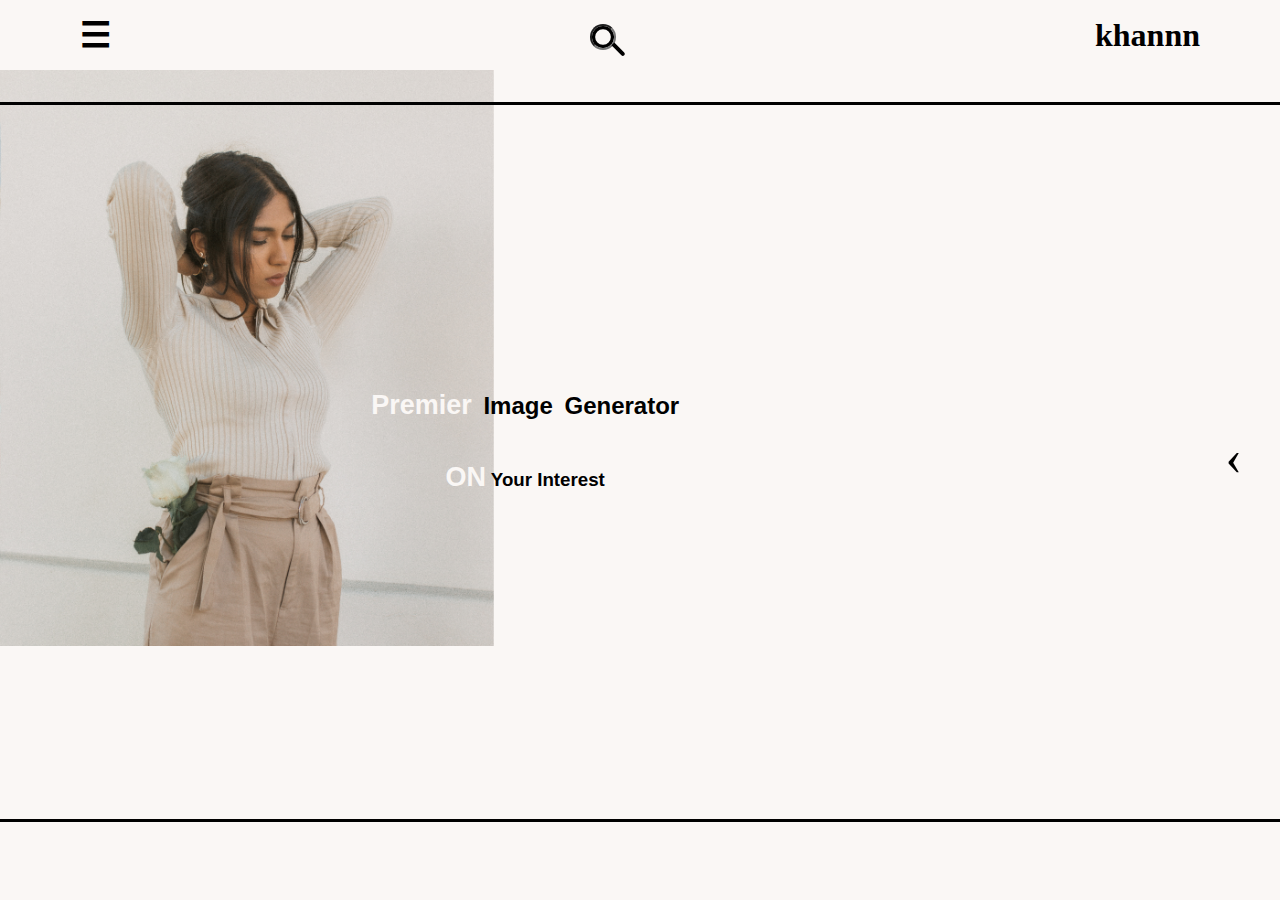
<file: final-project/index.html>
<!DOCTYPE html>
<html lang="en">
  <head>
    <meta charset="UTF-8" />
    <meta name="viewport" content="width=device-width, initial-scale=1.0" />
    <link rel="stylesheet" href="style.css" />
    <title>Search Image</title>
  </head>
  <body>
    <div class="navbar">
      <div id="myNav" class="overlay">
        <a href="javascript:void(0)" class="closebtn" onclick="closeNav()"
          >&times;</a
        >
        <div class="overlay-content">
          <a href="#" value="Nature">Nature</a>
          <a href="#" value="Animals">Animals</a>
          <a href="#" value="Cars">Cars</a>
          <a href="#" value="Landscape">Landscape</a>
          <a href="#" value="Art">Art</a>
        </div>
      </div>
      <span
        style="font-size: 35px; cursor: pointer; font-weight: 600"
        onclick="openNav()"
        >&#9776;
      </span>
      <form>
        <label for="search">Search</label>
        <input
          required=""
          pattern=".*\S.*"
          type="search"
          class="input"
          id="search"
        />
        <span class="caret"></span>
      </form>
      <h1>khannn</h1>
    </div>
    <div class="container">
      <img
        src="Beige Aesthetic Personal Brand Website Blog Banner.png"
        alt=""
        draggable="false"
      />
      <div class="text">
        <h2><span>Premier</span> Image Generator</h2>
        <br />
        <h3><span>ON</span> Your Interest</h3>
        <div class="arrow">›</div>
      </div>
    </div>
    <div class="container-img">
      <p>&times;</p>
      <div
        id="image-track"
        data-mouse-down-at="0"
        data-prev-percentage="0"
      ></div>
      <button class="show-morebtn">Show Moree</button>
    </div>
    <script src="work.js"></script>
  </body>
</html>
</file>
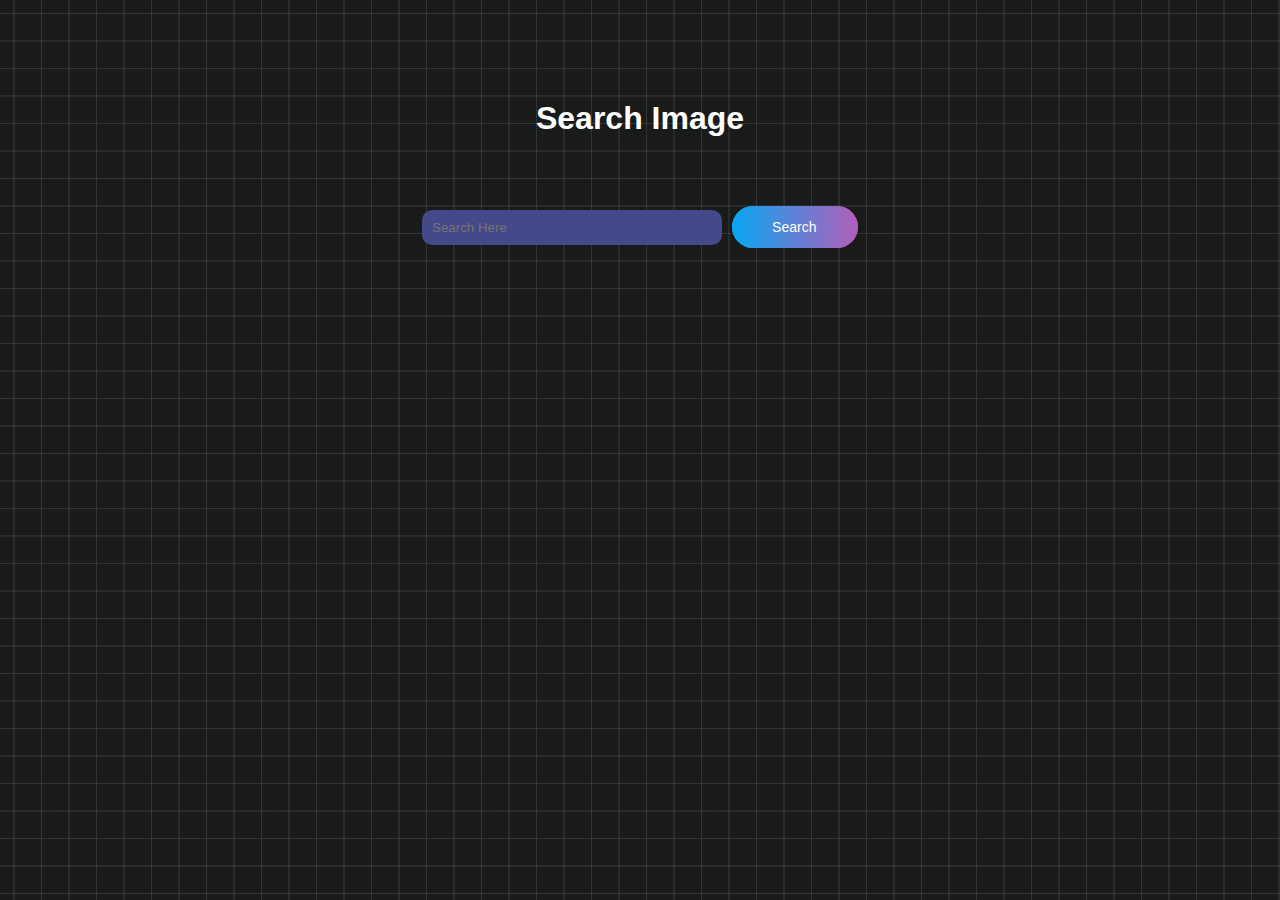
<file: layout-1/index.html>
﻿<!DOCTYPE html>
<html lang="en">
  <head>
    <meta charset="UTF-8" />
    <meta name="viewport" content="width=device-width, initial-scale=1.0" />
    <link rel="stylesheet" href="style.css" />
    <title>Image Generator</title>
  </head>
  <body>
    <div class="show">
      <div class="loader"></div>
    </div>
    <h1>Search Image</h1>
    <form id="search-form">
      <input
        placeholder="Search Here"
        class="input"
        name="text"
        type="text"
        style="color: white"
      />
      <button id="search-btn">Search</button>
    </form>
    <div id="search-result"></div>
    <div class="show-button">
      <button class="uiverse">
        <div class="wrapper">
          <span>More</span>
          <div class="circle circle-12"></div>
          <div class="circle circle-11"></div>
          <div class="circle circle-10"></div>
          <div class="circle circle-9"></div>
          <div class="circle circle-8"></div>
          <div class="circle circle-7"></div>
          <div class="circle circle-6"></div>
          <div class="circle circle-5"></div>
          <div class="circle circle-4"></div>
          <div class="circle circle-3"></div>
          <div class="circle circle-2"></div>
          <div class="circle circle-1"></div>
        </div>
      </button>
    </div>
    <script src="work.js"></script>
  </body>
</html>
</file>
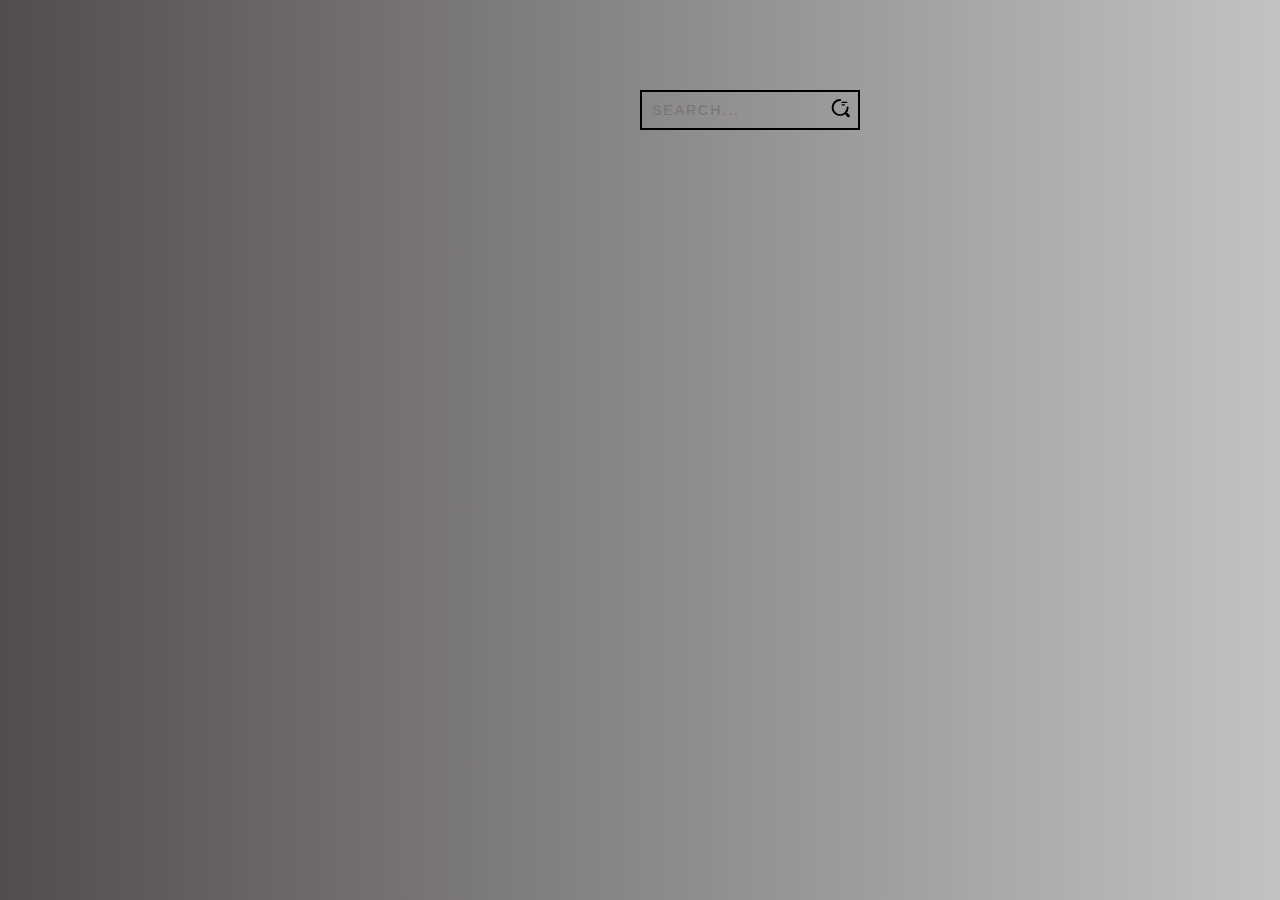
<file: layout-2/index.html>
<!DOCTYPE html>
<html lang="en">
  <head>
    <meta charset="UTF-8" />
    <meta name="viewport" content="width=device-width, initial-scale=1.0" />
    <link rel="stylesheet" href="style.css" />
    <title>Slider</title>
  </head>
  <body>
    <div class="show">
      <div class="loader"></div>
    </div>
    <div class="input-container">
      <input type="text" name="text" class="input" placeholder="search..." />
      <span class="icon">
        <svg
          width="19px"
          height="19px"
          viewBox="0 0 24 24"
          fill="none"
          xmlns="http://www.w3.org/2000/svg"
        >
          <g id="SVGRepo_bgCarrier" stroke-width="0"></g>
          <g
            id="SVGRepo_tracerCarrier"
            stroke-linecap="round"
            stroke-linejoin="round"
          ></g>
          <g id="SVGRepo_iconCarrier">
            <path
              opacity="1"
              d="M14 5H20"
              stroke="#000"
              stroke-width="1.5"
              stroke-linecap="round"
              stroke-linejoin="round"
            ></path>
            <path
              opacity="1"
              d="M14 8H17"
              stroke="#000"
              stroke-width="1.5"
              stroke-linecap="round"
              stroke-linejoin="round"
            ></path>
            <path
              d="M21 11.5C21 16.75 16.75 21 11.5 21C6.25 21 2 16.75 2 11.5C2 6.25 6.25 2 11.5 2"
              stroke="#000"
              stroke-width="2.5"
              stroke-linecap="round"
              stroke-linejoin="round"
            ></path>
            <path
              opacity="1"
              d="M22 22L20 20"
              stroke="#000"
              stroke-width="3.5"
              stroke-linecap="round"
              stroke-linejoin="round"
            ></path>
          </g>
        </svg>
      </span>
    </div>
    <div id="image-track" data-mouse-down-at="0" data-prev-percentage="0"></div>
    <button class="button">Show More</button>
    <script src="work.js"></script>
  </body>
</html>
</file>
<file: final-project/style.css>
* {
  margin: 0;
  padding: 0;
  box-sizing: border-box;
}

body {
  background: #faf7f5;
  overflow: hidden;
}

.navbar {
  background-color: #faf7f5;
  width: 100%;
  height: 70px;
  display: flex;
  align-items: center;
  justify-content: space-evenly;
  padding: 0 80px;
}

img {
  height: 100%;
  width: 80%;
}

.text {
  position: absolute;
  top: 11.3%;
  height: 80%;
  width: 100%;
  border-top: 3px solid black;
  border-bottom: 3px solid black;
}

.text h2 {
  font-family: Verdana, Geneva, Tahoma, sans-serif;
  position: absolute;
  top: 40%;
  left: 29%;
  word-spacing: 5px;
}

h2 span,
h3 span {
  color: #faf7f5;
  font-weight: 900;
  font-size: 27px;
}

.text h3 {
  position: absolute;
  top: 50%;
  left: 34.8%;
  font-family: sans-serif;
}

.overlay {
  height: 100%;
  width: 0;
  position: fixed;
  z-index: 1;
  top: 0;
  left: 0;
  background: linear-gradient(120deg, #afaeae, #43424228);
  backdrop-filter: blur(10px);
  overflow-x: hidden;
  transition: 0.5s;
}

.overlay-content {
  position: relative;
  top: 18%;
  width: 100%;
  text-align: center;
  margin-top: 30px;
}

.overlay a {
  padding: 8px;
  text-decoration: none;
  font-size: 36px;
  color: #1f1c1c;
  display: block;
  transition: 0.3s;
}

.overlay a:hover,
.overlay a:focus {
  color: #f1f1f1;
}

.overlay .closebtn {
  position: absolute;
  top: 0;
  right: 10px;
  font-size: 60px;
}

@media screen and (max-height: 450px) {
  .overlay a {
    font-size: 20px;
  }
  .overlay .closebtn {
    font-size: 40px;
    top: 15px;
    right: 35px;
  }
}

.input {
  color: black;
  font: 0.8em/1.5 Hind, sans-serif;
}

form,
.input,
.caret {
  margin: auto;
}

form {
  top: 5px;
  position: relative;
  width: 100%;
  max-width: 17em;
}

.input,
.caret {
  display: block;
  transition: all calc(1s * 0.5) linear;
}

.input {
  background: transparent;
  border-radius: 50%;
  box-shadow: 0 0 0 0.25em inset;
  caret-color: #000;
  width: 2em;
  height: 2em;
  -webkit-appearance: none;
  -moz-appearance: none;
  appearance: none;
}

.input:focus,
.input:valid {
  background: #faf7f5;
  border-radius: 0.25em;
  box-shadow: none;
  padding: 0.75em 1em;
  transition-duration: calc(1s * 0.25);
  transition-delay: calc(1s * 0.25);
  width: 100%;
  height: 3em;
}

.input:focus {
  animation: showCaret 1s steps(1);
  outline: transparent;
}

.input:focus + .caret,
.input:valid + .caret {
  animation: handleToCaret 1s linear;
  background: transparent;
  width: 1px;
  height: 1.5em;
  transform: translate(0, -1em) rotate(-180deg) translate(7.5em, -0.25em);
}

.input::-webkit-search-decoration {
  -webkit-appearance: none;
}

label {
  color: #e3e4e8;
  overflow: hidden;
  position: absolute;
  width: 0;
  height: 0;
}

.caret {
  background: black;
  border-radius: 0 0 0.125em 0.125em;
  margin-bottom: -0.6em;
  width: 0.25em;
  height: 1em;
  transform: translate(0, -1em) rotate(-45deg) translate(0, 0.875em);
  transform-origin: 50% 0;
}

/* Animations */
@keyframes showCaret {
  from {
    caret-color: transparent;
  }

  to {
    caret-color: #000;
  }
}

@keyframes handleToCaret {
  from {
    background: currentColor;
    width: 0.25em;
    height: 1em;
    transform: translate(0, -1em) rotate(-45deg) translate(0, 0.875em);
  }

  25% {
    background: currentColor;
    width: 0.25em;
    height: 1em;
    transform: translate(0, -1em) rotate(-180deg) translate(0, 0.875em);
  }

  50%,
  62.5% {
    background: #000;
    width: 1px;
    height: 1.5em;
    transform: translate(0, -1em) rotate(-180deg) translate(7.5em, 2.5em);
  }

  75%,
  99% {
    background: #000;
    width: 1px;
    height: 1.5em;
    transform: translate(0, -1em) rotate(-180deg) translate(7.5em, -0.25em);
  }

  87.5% {
    background: #000;
    width: 1px;
    height: 1.5em;
    transform: translate(0, -1em) rotate(-180deg) translate(7.5em, 0.125em);
  }

  to {
    background: transparent;
    width: 1px;
    height: 1.5em;
    transform: translate(0, -1em) rotate(-180deg) translate(7.5em, -0.25em);
  }
}

.container-img {
  background: linear-gradient(120deg, #afaeae, #43424228);
  backdrop-filter: blur(10px);
  position: fixed;
  height: 89vh;
  width: 0%;
  top: 11.7%;
  right: 0;
  overflow-x: hidden;
  transition: 1s;
}

.container-img p {
  cursor: pointer;
  position: absolute;
  left: 6%;
  font-size: 60px;
  font-weight: 900;
}

#image-track img {
  width: 40vmin;
  height: 56vmin;
  object-fit: cover;
  object-position: 100% 50%;
}

#image-track {
  display: flex;
  gap: 4vmin;
  position: absolute;
  left: 50%;
  top: 50%;
  transform: translate(0%, -50%);
}

.show-morebtn {
  position: absolute;
  bottom: 7%;
  left: 50%;
  outline: none;
  color: black;
  padding: 0.8em;
  padding-left: 2em;
  padding-right: 2em;
  border: 2px dashed black;
  border-radius: 15px;
  background-color: #faf7f5;
  box-shadow: 0 0 0 4px #faf7f5, 2px 2px 4px 2px rgba(0, 0, 0, 0.5);
  transition: 0.1s ease-in-out, 0.4s color;
  cursor: pointer;
}

.show-morebtn:active {
  transform: translateX(0.1em) translateY(0.1em);
  box-shadow: 0 0 0 4px #faf7f5, 1.5px 1.5px 2.5px 1.5px rgba(0, 0, 0, 0.5);
}

.arrow {
  position: absolute;
  right: 3%;
  bottom: 45%;
  width: 30px;
  height: 100%;
  font-size: 50px;
  cursor: pointer;
  rotate: 180deg;
}

.arrow:active {
  transform: translateX(10px);
  transition-duration: 0.2s;
}
</file>
<file: layout-1/style.css>
* {
  margin: 0;
  padding: 0;
  box-sizing: border-box;
  font-family: "Poppins", sans-serif;
}

.container {
  position: relative;
  z-index: -1;
}

body {
  background: #404e5c;
  color: #fff;
  width: 100%;
  height: 100%;
  --color: rgba(114, 114, 114, 0.3);
  background-color: #191a1a;
  background-image: linear-gradient(
      0deg,
      transparent 24%,
      var(--color) 25%,
      var(--color) 26%,
      transparent 27%,
      transparent 74%,
      var(--color) 75%,
      var(--color) 76%,
      transparent 77%,
      transparent
    ),
    linear-gradient(
      90deg,
      transparent 24%,
      var(--color) 25%,
      var(--color) 26%,
      transparent 27%,
      transparent 74%,
      var(--color) 75%,
      var(--color) 76%,
      transparent 77%,
      transparent
    );
  background-size: 55px 55px;
}

h1 {
  text-align: center;
  margin: 100px auto 50px;
  font-weight: 600;
}

form {
  display: flex;
  flex-direction: row;
  width: 90%;
  max-width: 600px;
  margin: auto;
  height: 80px;
  /* background-color: #434989; */
  display: flex;
  align-items: center;
  justify-content: center;
  gap: 10px;
}

.input {
  width: 300px;
  background-color: #434989;
  border: none;
  padding: 10px;
  border-radius: 10px;
  outline: none;
  color: black;
}

.input:focus {
  animation: rotateShadow 2s infinite linear;
  transition: 1s ease;
}

@keyframes rotateShadow {
  0% {
    box-shadow: -2px -2px 8px 1px #03a9f4, 2px 2px 8px 1px #f441a5;
  }
  25% {
    box-shadow: -2px 2px 8px 1px #03a9f4, 2px -2px 8px 1px #f441a5;
  }
  50% {
    box-shadow: 2px 2px 8px 1px #03a9f4, -2px -2px 8px 1px #f441a5;
  }
  75% {
    box-shadow: 2px -2px 8px 1px #03a9f4, -2px 2px 8px 1px #f441a5;
  }
  100% {
    box-shadow: -2px -2px 8px 1px #03a9f4, 2px 2px 8px 1px #f441a5;
  }
}

#search-btn {
  font-family: inherit;
  font-size: 20px;
  background: royalblue;
  color: white;
  padding: 0.7em 1em;
  padding-left: 0.9em;
  display: flex;
  align-items: center;
  justify-content: center;
  border: none;
  border-radius: 16px;
  overflow: hidden;
  transition: all 0.2s;
  cursor: pointer;
  position: absolute;
  z-index: -1;
}

#search-btn {
  text-decoration: none;
  position: relative;
  border: none;
  font-size: 14px;
  font-family: inherit;
  cursor: pointer;
  color: #fff;
  width: 9em;
  height: 3em;
  line-height: 2em;
  text-align: center;
  background: linear-gradient(90deg, #03a9f4, #f441a5, #ffeb3b, #03a9f4);
  background-size: 300%;
  border-radius: 30px;
  z-index: 1;
}

#search-btn:hover {
  animation: ani 8s linear infinite;
  border: none;
}

@keyframes ani {
  0% {
    background-position: 0%;
  }

  100% {
    background-position: 400%;
  }
}

#search-btn:before {
  content: "";
  position: absolute;
  top: -5px;
  left: -5px;
  right: -5px;
  bottom: -5px;
  z-index: -1;
  background: linear-gradient(90deg, #03a9f4, #f441a5, #ffeb3b, #03a9f4);
  background-size: 400%;
  border-radius: 35px;
  transition: 1s;
}

#search-btn:hover::before {
  filter: blur(20px);
}

#search-btn:active {
  background: linear-gradient(32deg, #03a9f4, #f441a5, #ffeb3b, #03a9f4);
}

#search-result {
  width: 80%;
  margin: 100px auto 50px;
  display: grid;
  grid-template-columns: 1fr 1fr 1fr;
  grid-gap: 40px;
}

#search-result img {
  width: 100%;
  height: 230px;
  object-fit: cover;
  border-radius: 10px;
  border: 10px double #d3d5db;
  background-color: #d3d5db;
  box-shadow: 2px 10px 20px rgba(255, 255, 255, 0.288);
  transition: 0.3s ease;
}

#search-result img:hover {
  box-shadow: none;
  border-radius: 0px;
  border: 4px solid #d3d5db;
}

.uiverse {
  --duration: 7s;
  --easing: linear;
  --c-color-1: rgba(206, 189, 163, 0.7);
  --c-color-2: #1a23ff;
  --c-color-3: #e21bda;
  --c-color-4: rgba(255, 232, 26, 0.7);
  --c-shadow: rgba(255, 223, 87, 0.5);
  --c-shadow-inset-top: rgba(255, 223, 52, 0.9);
  --c-shadow-inset-bottom: rgba(255, 250, 215, 0.8);
  --c-radial-inner: #ffd215;
  --c-radial-outer: #fff172;
  --c-color: #fff;
  -webkit-tap-highlight-color: transparent;
  -webkit-appearance: none;
  outline: none;
  position: absolute;
  top: 50%;
  left: 50%;
  transform: translate(-50%, -50%);
  cursor: pointer;
  border: none;
  display: table;
  border-radius: 24px;
  padding: 0;
  margin: 0;
  text-align: center;
  font-weight: 600;
  font-size: 16px;
  letter-spacing: 0.02em;
  line-height: 1.5;
  color: var(--c-color);
  background: radial-gradient(
    circle,
    var(--c-radial-inner),
    var(--c-radial-outer) 80%
  );
  box-shadow: 0 0 14px var(--c-shadow);
}

.uiverse:before {
  content: "";
  pointer-events: none;
  position: absolute;
  z-index: 3;
  left: 0;
  top: 0;
  right: 0;
  bottom: 0;
  border-radius: 24px;
  box-shadow: inset 0 3px 12px var(--c-shadow-inset-top),
    inset 0 -3px 4px var(--c-shadow-inset-bottom);
}

.uiverse .wrapper {
  -webkit-mask-image: -webkit-radial-gradient(white, black);
  overflow: hidden;
  border-radius: 24px;
  min-width: 132px;
  padding: 12px 0;
}

.uiverse .wrapper span {
  display: inline-block;
  position: relative;
  z-index: 1;
}

.uiverse .wrapper .circle {
  position: absolute;
  left: 0;
  top: 0;
  width: 40px;
  height: 40px;
  border-radius: 50%;
  filter: blur(var(--blur, 8px));
  background: var(--background, transparent);
  transform: translate(var(--x, 0), var(--y, 0)) translateZ(0);
  animation: var(--animation, none) var(--duration) var(--easing) infinite;
}

.uiverse .wrapper .circle.circle-1,
.uiverse .wrapper .circle.circle-9,
.uiverse .wrapper .circle.circle-10 {
  --background: var(--c-color-4);
}

.uiverse .wrapper .circle.circle-3,
.uiverse .wrapper .circle.circle-4 {
  --background: var(--c-color-2);
  --blur: 14px;
}

.uiverse .wrapper .circle.circle-5,
.uiverse .wrapper .circle.circle-6 {
  --background: var(--c-color-3);
  --blur: 16px;
}

.uiverse .wrapper .circle.circle-2,
.uiverse .wrapper .circle.circle-7,
.uiverse .wrapper .circle.circle-8,
.uiverse .wrapper .circle.circle-11,
.uiverse .wrapper .circle.circle-12 {
  --background: var(--c-color-1);
  --blur: 12px;
}

.uiverse .wrapper .circle.circle-1 {
  --x: 0;
  --y: -40px;
  --animation: circle-1;
}

.uiverse .wrapper .circle.circle-2 {
  --x: 92px;
  --y: 8px;
  --animation: circle-2;
}

.uiverse .wrapper .circle.circle-3 {
  --x: -12px;
  --y: -12px;
  --animation: circle-3;
}

.uiverse .wrapper .circle.circle-4 {
  --x: 80px;
  --y: -12px;
  --animation: circle-4;
}

.uiverse .wrapper .circle.circle-5 {
  --x: 12px;
  --y: -4px;
  --animation: circle-5;
}

.uiverse .wrapper .circle.circle-6 {
  --x: 56px;
  --y: 16px;
  --animation: circle-6;
}

.uiverse .wrapper .circle.circle-7 {
  --x: 8px;
  --y: 28px;
  --animation: circle-7;
}

.uiverse .wrapper .circle.circle-8 {
  --x: 28px;
  --y: -4px;
  --animation: circle-8;
}

.uiverse .wrapper .circle.circle-9 {
  --x: 20px;
  --y: -12px;
  --animation: circle-9;
}

.uiverse .wrapper .circle.circle-10 {
  --x: 64px;
  --y: 16px;
  --animation: circle-10;
}

.uiverse .wrapper .circle.circle-11 {
  --x: 4px;
  --y: 4px;
  --animation: circle-11;
}

.uiverse .wrapper .circle.circle-12 {
  --blur: 14px;
  --x: 52px;
  --y: 4px;
  --animation: circle-12;
}

@keyframes circle-1 {
  33% {
    transform: translate(0px, 16px) translateZ(0);
  }

  66% {
    transform: translate(12px, 64px) translateZ(0);
  }
}

@keyframes circle-2 {
  33% {
    transform: translate(80px, -10px) translateZ(0);
  }

  66% {
    transform: translate(72px, -48px) translateZ(0);
  }
}

@keyframes circle-3 {
  33% {
    transform: translate(20px, 12px) translateZ(0);
  }

  66% {
    transform: translate(12px, 4px) translateZ(0);
  }
}

@keyframes circle-4 {
  33% {
    transform: translate(76px, -12px) translateZ(0);
  }

  66% {
    transform: translate(112px, -8px) translateZ(0);
  }
}

@keyframes circle-5 {
  33% {
    transform: translate(84px, 28px) translateZ(0);
  }

  66% {
    transform: translate(40px, -32px) translateZ(0);
  }
}

@keyframes circle-6 {
  33% {
    transform: translate(28px, -16px) translateZ(0);
  }

  66% {
    transform: translate(76px, -56px) translateZ(0);
  }
}

@keyframes circle-7 {
  33% {
    transform: translate(8px, 28px) translateZ(0);
  }

  66% {
    transform: translate(20px, -60px) translateZ(0);
  }
}

@keyframes circle-8 {
  33% {
    transform: translate(32px, -4px) translateZ(0);
  }

  66% {
    transform: translate(56px, -20px) translateZ(0);
  }
}

@keyframes circle-9 {
  33% {
    transform: translate(20px, -12px) translateZ(0);
  }

  66% {
    transform: translate(80px, -8px) translateZ(0);
  }
}

@keyframes circle-10 {
  33% {
    transform: translate(68px, 20px) translateZ(0);
  }

  66% {
    transform: translate(100px, 28px) translateZ(0);
  }
}

@keyframes circle-11 {
  33% {
    transform: translate(4px, 4px) translateZ(0);
  }

  66% {
    transform: translate(68px, 20px) translateZ(0);
  }
}

@keyframes circle-12 {
  33% {
    transform: translate(56px, 0px) translateZ(0);
  }

  66% {
    transform: translate(60px, -32px) translateZ(0);
  }
}

.show-button {
  position: relative;
  display: none;
  height: 100px;
}

.loader {
  width: 64px;
  height: 64px;
  position: absolute;
  left: 50%;
  top: 50%;
  transform: translate(-50%, -50%);
  background: #fff;
  border-radius: 4px;
  overflow: hidden;
}

.loader:before {
  content: "";
  position: absolute;
  left: 0;
  bottom: 0;
  width: 40px;
  height: 40px;
  transform: rotate(45deg) translate(30%, 40%);
  background: #03a8f47b;
  box-shadow: 32px -34px 0 5px #03a9f4;
  animation: slide 2s infinite ease-in-out alternate;
}

.loader:after {
  content: "";
  position: absolute;
  left: 10px;
  top: 10px;
  width: 16px;
  height: 16px;
  border-radius: 50%;
  background: #03a9f4;
  transform: rotate(0deg);
  transform-origin: 35px 145px;
  animation: rotate 2s infinite ease-in-out;
}

@keyframes slide {
  0%,
  100% {
    bottom: -35px;
  }

  25%,
  75% {
    bottom: -2px;
  }

  20%,
  80% {
    bottom: 2px;
  }
}

@keyframes rotate {
  0% {
    transform: rotate(-15deg);
  }

  25%,
  75% {
    transform: rotate(0deg);
  }

  100% {
    transform: rotate(25deg);
  }
}

.show {
  position: absolute;
  top: 0;
  z-index: 2;
  background-color: rgba(255, 255, 255, 0.08);
  backdrop-filter: blur(5px);
  width: 100%;
  height: 100dvh;
  display: none;
}

#search-result p {
  margin-top: 10px;
  text-decoration: none;
  color: white;
  text-align: center;
}

.try {
  background-color: blue;
  position: absolute;
  z-index: 3;
}
</file>
<file: layout-2/style.css>
* {
  padding: 0;
  margin: 0;
  box-sizing: border-box;
}

body {
  height: 100vh;
  width: 100vw;
  background: linear-gradient(90deg, #514d4d, #514d4d57);
  display: flex;
  justify-content: center;
  align-items: center;
  overflow: hidden;
}

#image-track img {
  width: 40vmin;
  height: 56vmin;
  object-fit: cover;
  object-position: 100% 50%;
}

#image-track {
  display: flex;
  gap: 4vmin;
  position: absolute;
  left: 50%;
  top: 50%;
  transform: translate(0%, -50%);
}

.input-container {
  width: 220px;
  position: absolute;
  top: 10%;
  left: 50%;
}

.icon {
  position: absolute;
  right: 10px;
  top: calc(50% + 5px);
  transform: translateY(calc(-50% - 5px));
}

.input {
  width: 100%;
  height: 40px;
  padding: 10px;
  transition: 0.2s linear;
  border: 2.5px solid black;
  font-size: 14px;
  text-transform: uppercase;
  letter-spacing: 2px;
  background-color: transparent;
}

.input:focus {
  outline: none;
  border: 0.5px solid black;
  box-shadow: -5px -5px 0px black;
}

.input-container:hover > .icon {
  animation: anim 1s linear infinite;
}

@keyframes anim {
  0%,
  100% {
    transform: translateY(calc(-50% - 5px)) scale(1);
  }

  50% {
    transform: translateY(calc(-50% - 5px)) scale(1.1);
  }
}

.button {
  --hover-bg: linear-gradient(90deg, #03a8f4c4, #03a8f426);
  --hover-text: #000;
  color: #fff;
  cursor: pointer;
  border: 2.5px solid black;
  border-radius: 4px;
  padding: 0.8em 2em;
  background: transparent;
  transition: 0.2s linear;
  font-size: 14px;
  letter-spacing: 2px;
  color: #000;
  position: absolute;
  bottom: 10%;
  left: 50%;
  display: none;
}

.button:hover {
  color: var(--hover-text);
  transform: translate(-0.25rem, -0.25rem);
  background: var(--hover-bg);
  box-shadow: -5px -5px 0px black;
}

.button:active {
  transform: translate(0);
  box-shadow: none;
}

.loader {
  width: 64px;
  height: 64px;
  position: absolute;
  left: 50%;
  top: 50%;
  transform: translate(-50%, -50%);
  background: #fff;
  border-radius: 4px;
  overflow: hidden;
}

.loader:before {
  content: "";
  position: absolute;
  left: 0;
  bottom: 0;
  width: 40px;
  height: 40px;
  transform: rotate(45deg) translate(30%, 40%);
  background: #03a8f47b;
  box-shadow: 32px -34px 0 5px #03a9f4;
  animation: slide 2s infinite ease-in-out alternate;
}

.loader:after {
  content: "";
  position: absolute;
  left: 10px;
  top: 10px;
  width: 16px;
  height: 16px;
  border-radius: 50%;
  background: #03a9f4;
  transform: rotate(0deg);
  transform-origin: 35px 145px;
  animation: rotate 2s infinite ease-in-out;
}

@keyframes slide {
  0%,
  100% {
    bottom: -35px;
  }

  25%,
  75% {
    bottom: -2px;
  }

  20%,
  80% {
    bottom: 2px;
  }
}

@keyframes rotate {
  0% {
    transform: rotate(-15deg);
  }

  25%,
  75% {
    transform: rotate(0deg);
  }

  100% {
    transform: rotate(25deg);
  }
}

.show {
  position: absolute;
  top: 0;
  z-index: 2;
  background-color: rgba(255, 255, 255, 0.08);
  backdrop-filter: blur(5px);
  width: 100%;
  height: 100dvh;
  display: none;
}

.div-class {
  border: 1px solid grey;
  /* transform: translate(200%);
  transition: transform 0.4s ease-out; */
}

.show-div {
  transform: translate(0);
}
</file>
